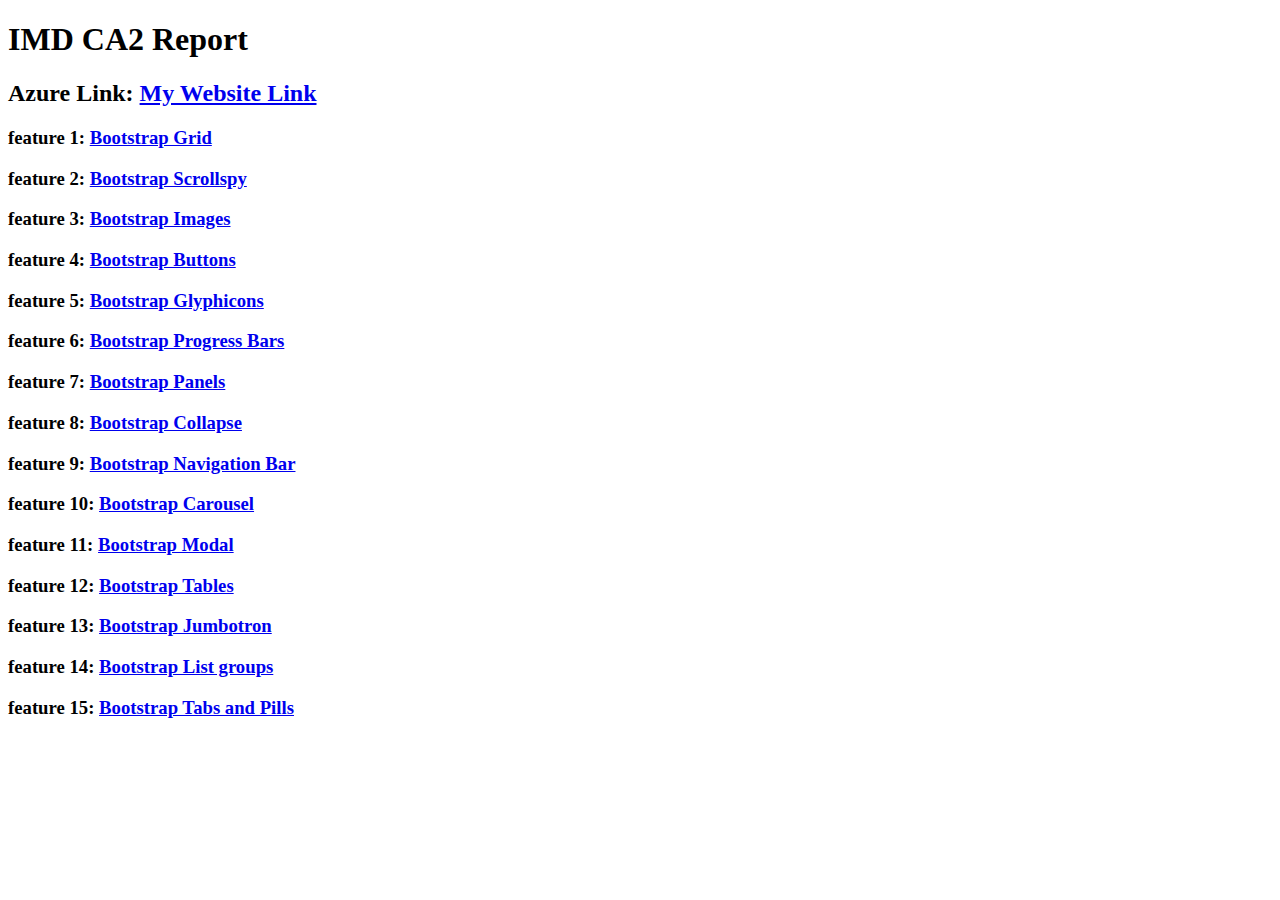
<file: report.html>
<!DOCTYPE html>
<html lang="en">
<head>
<title>CA2</title>
<meta charset="utf-8">
<meta name="viewport" content="width=device-width, initial-scale=1">
</head>

<body>
<div>
                        <div class="container-fluid">
                            <div class="row">
                                <div class="col-sm-12">
                                        <h1>IMD CA2 Report</h1>
										
                                        <h2>Azure Link: <a href="https://ca2web.azurewebsites.net" target="_blank">My Website Link</a></h2>
                                        <h3>feature 1: <a href="https://www.w3schools.com/bootstrap/bootstrap_grid_basic.asp" target="_blank">Bootstrap Grid</a></h3>
										<h3>feature 2: <a href="https://www.w3schools.com/bootstrap/bootstrap_scrollspy.asp" target="_blank">Bootstrap Scrollspy</a></h3>
										<h3>feature 3: <a href="https://www.w3schools.com/bootstrap/bootstrap_images.asp" target="_blank">Bootstrap Images</a></h3>
										<h3>feature 4: <a href="https://www.w3schools.com/bootstrap/bootstrap_buttons.asp" target="_blank">Bootstrap Buttons</a></h3>
										<h3>feature 5: <a href="https://www.w3schools.com/bootstrap/bootstrap_glyphicons.asp" target="_blank">Bootstrap Glyphicons</a></h3>
										<h3>feature 6: <a href="https://www.w3schools.com/bootstrap/bootstrap_progressbars.asp" target="_blank">Bootstrap Progress Bars</a></h3>    
										<h3>feature 7: <a href="https://www.w3schools.com/bootstrap/bootstrap_panels.asp" target="_blank">Bootstrap Panels</a></h3>
										<h3>feature 8: <a href="https://www.w3schools.com/bootstrap/bootstrap_collapse.asp" target="_blank">Bootstrap Collapse</a></h3>
										<h3>feature 9: <a href="https://www.w3schools.com/bootstrap/bootstrap_navbar.asp" target="_blank">Bootstrap Navigation Bar</a></h3>
										<h3>feature 10: <a href="https://www.w3schools.com/bootstrap/bootstrap_carousel.asp" target="_blank">Bootstrap Carousel</a></h3>
										<h3>feature 11: <a href="https://www.w3schools.com/bootstrap/bootstrap_modal.asp" target="_blank">Bootstrap Modal</a></h3>		
										<h3>feature 12: <a href="https://www.w3schools.com/bootstrap/bootstrap_tables.asp" target="_blank">Bootstrap Tables</a></h3>
                                        <h3>feature 13: <a href="https://www.w3schools.com/bootstrap/bootstrap_jumbotron_header.asp" target="_blank">Bootstrap Jumbotron</a></h3>
										<h3>feature 14: <a href="https://www.w3schools.com/bootstrap/bootstrap_list_groups.asp" target="_blank">Bootstrap List groups</a></h3>
										<h3>feature 15: <a href="https://www.w3schools.com/bootstrap/bootstrap_tabs_pills.asp" target="_blank">Bootstrap Tabs and Pills</a></h3>
				
								
								
								</div>
                            </div>
                        </div>
                    </div>
</body>
</file>
